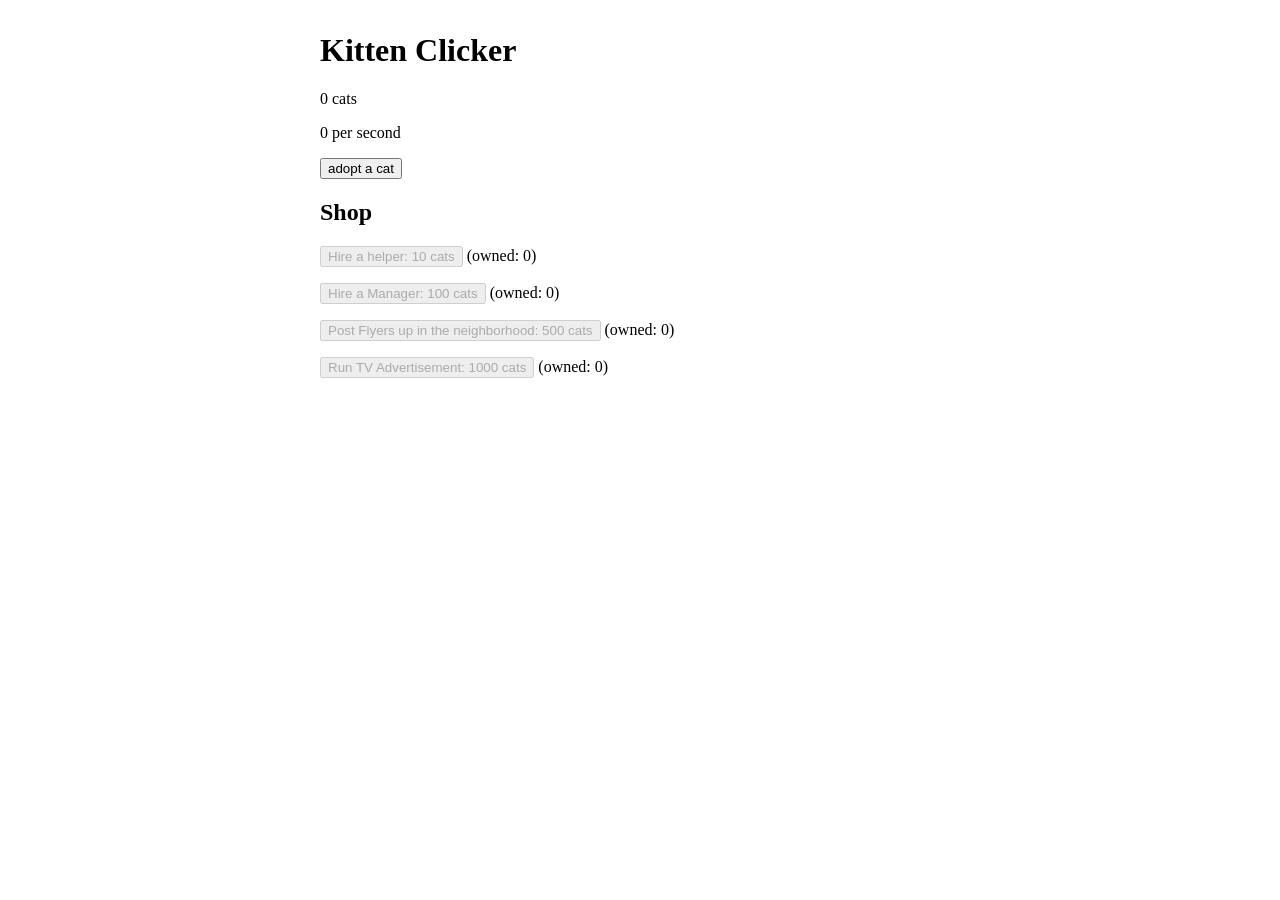
<file: index.html>
<!doctype html>
<html lang="en">
<head>
  <meta charset="utf-8">
  <meta name="viewport" content="width=device-width, initial-scale=1">
  <title>Kitten Clicker</title>
  <link rel="stylesheet" href="style.css">
  <script src="js/items.js" defer></script>
  <script src="js/main.js" defer></script>
</head>
<body>
  <main class="game">
    <h1>Kitten Clicker</h1>

    <section class="resource" aria-live="polite">
      <p><span id="cats">0</span> cats</p>
      <p class="rate"><span id="rate">0</span> per second</p>
    </section>

    <button id="gather-button" type="button">adopt a cat</button>

    <section class="shop" aria-labelledby="shop-heading">
      <h2 id="shop-heading">Shop</h2>
      <div id="shop-items"></div>
    </section>
  </main>
</body>
</html>
</file>
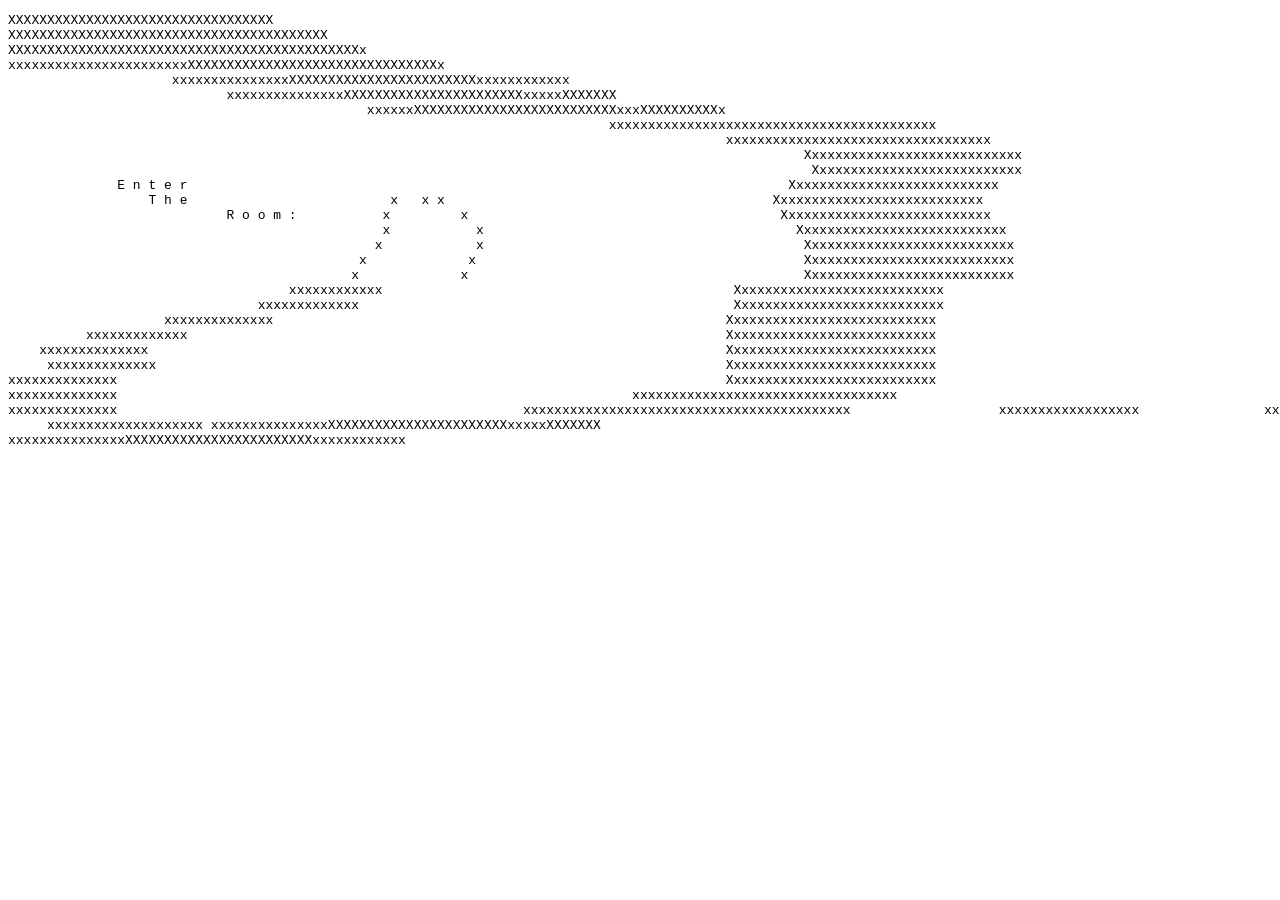
<file: ascii-pages/the-room.html>
<!DOCTYPE html>
<html lang="en">
<head>
    <meta charset="UTF-8">
    <meta name="viewport" content="width=device-width, initial-scale=1.0">
    <title>enter the room</title>
    <style>
        .room-word {
            cursor: pointer;
        }

        .room-word:hover,
        .room-word:focus {
            color: red;
        }
    </style>
</head>
<body>
    
<pre>
XXXXXXXXXXXXXXXXXXXXXXXXXXXXXXXXXX
XXXXXXXXXXXXXXXXXXXXXXXXXXXXXXXXXXXXXXXXX
XXXXXXXXXXXXXXXXXXXXXXXXXXXXXXXXXXXXXXXXXXXXXx
xxxxxxxxxxxxxxxxxxxxxxxXXXXXXXXXXXXXXXXXXXXXXXXXXXXXXXXx
                     xxxxxxxxxxxxxxxXXXXXXXXXXXXXXXXXXXXXXXXxxxxxxxxxxxx
                            xxxxxxxxxxxxxxxXXXXXXXXXXXXXXXXXXXXXXXxxxxxXXXXXXX
                                              xxxxxxXXXXXXXXXXXXXXXXXXXXXXXXXXxxxXXXXXXXXXXx
                                                                             xxxxxxxxxxxxxxxxxxxxxxxxxxxxxxxxxxxxxxxxxx
                                                                                            xxxxxxxxxxxxxxxxxxxxxxxxxxxxxxxxxx
                                                                                                      Xxxxxxxxxxxxxxxxxxxxxxxxxxxx  
                                                                                                       Xxxxxxxxxxxxxxxxxxxxxxxxxxx
              <span class="room-word" tabindex="0" aria-label="Enter">E n t e r</span>                                                                             Xxxxxxxxxxxxxxxxxxxxxxxxxxx
                  <span class="room-word" tabindex="0" aria-label="The">T h e</span>                          x   x x                                          Xxxxxxxxxxxxxxxxxxxxxxxxxxx
                            <span class="room-word" tabindex="0" aria-label="Room">R o o m :</span>           x         x                                        Xxxxxxxxxxxxxxxxxxxxxxxxxxx
                                                x           x                                        Xxxxxxxxxxxxxxxxxxxxxxxxxxx
                                               x            x                                         Xxxxxxxxxxxxxxxxxxxxxxxxxxx
                                             x             x                                          Xxxxxxxxxxxxxxxxxxxxxxxxxxx
                                            x             x                                           Xxxxxxxxxxxxxxxxxxxxxxxxxxx
                                    xxxxxxxxxxxx                                             Xxxxxxxxxxxxxxxxxxxxxxxxxxx
                                xxxxxxxxxxxxx                                                Xxxxxxxxxxxxxxxxxxxxxxxxxxx
                    xxxxxxxxxxxxxx                                                          Xxxxxxxxxxxxxxxxxxxxxxxxxxx
          xxxxxxxxxxxxx                                                                     Xxxxxxxxxxxxxxxxxxxxxxxxxxx
    xxxxxxxxxxxxxx                                                                          Xxxxxxxxxxxxxxxxxxxxxxxxxxx
     xxxxxxxxxxxxxx                                                                         Xxxxxxxxxxxxxxxxxxxxxxxxxxx
xxxxxxxxxxxxxx                                                                              Xxxxxxxxxxxxxxxxxxxxxxxxxxx
xxxxxxxxxxxxxx                                                                  xxxxxxxxxxxxxxxxxxxxxxxxxxxxxxxxxx
xxxxxxxxxxxxxx                                                    xxxxxxxxxxxxxxxxxxxxxxxxxxxxxxxxxxxxxxxxxx                   xxxxxxxxxxxxxxxxxx                xxxxxxXXXXXXXXXXXXXXXXXXXXXXXXXXxxxXXXXXXXXXXx
     xxxxxxxxxxxxxxxxxxxx xxxxxxxxxxxxxxxXXXXXXXXXXXXXXXXXXXXXXXxxxxxXXXXXXX
xxxxxxxxxxxxxxxXXXXXXXXXXXXXXXXXXXXXXXXxxxxxxxxxxxx

</pre>
</body>
</html>
</file>
<file: style.css>
body {
  max-width: 40rem;
  margin: 2rem auto;
  padding: 0 1rem;
}
</file>
